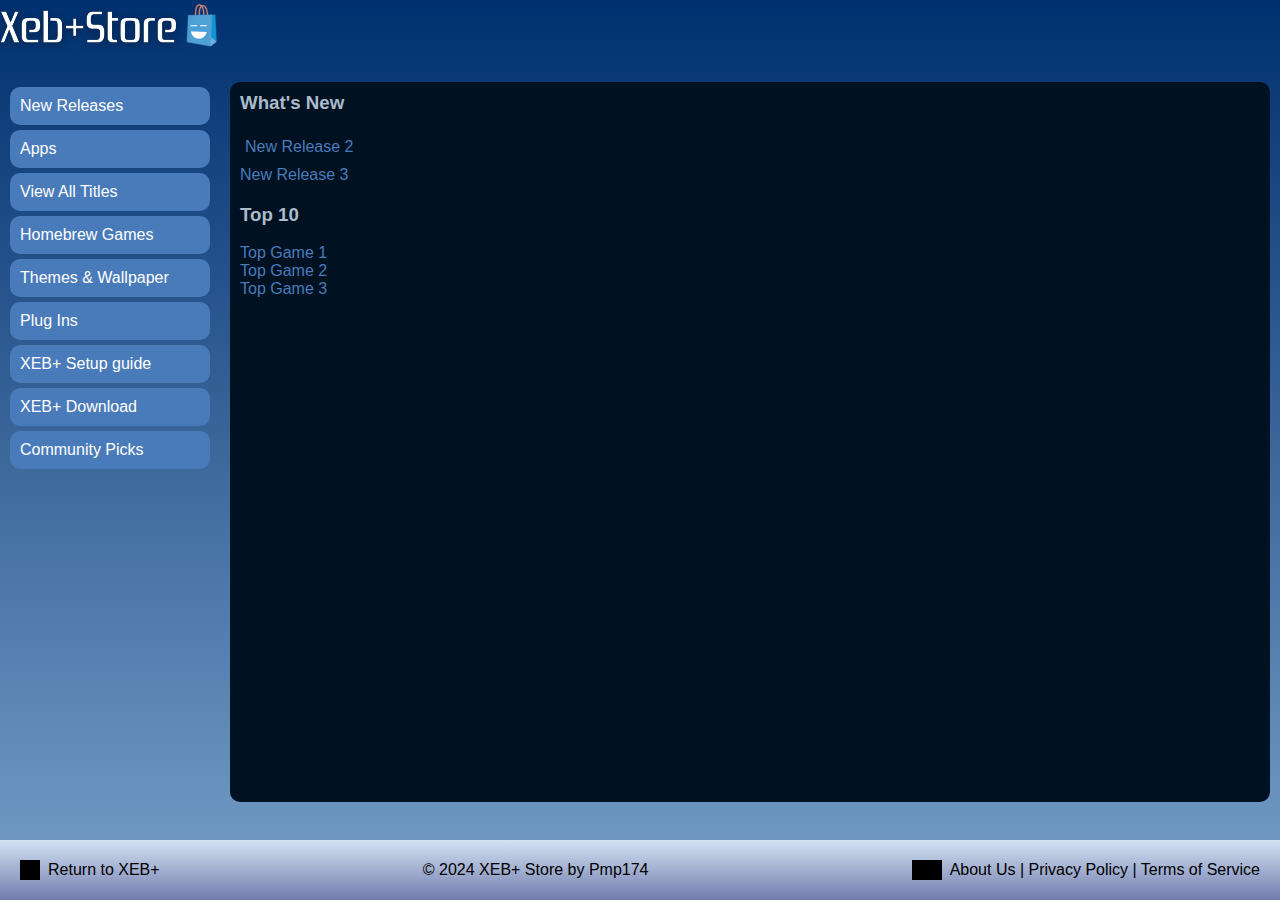
<file: index.html>
<!DOCTYPE html>
<html>
<head>
    <title>XEB+Store</title>
    <style>
        body {
            background: linear-gradient(to bottom, #00306F, #739BC5);
            color: white;
            font-family: Arial, sans-serif;
            margin: 0;
            padding: 0;
        }
        .menu {
            width: 200px;
            float: left;
            background-color: transparent;
            padding: 10px;
            height: calc(100vh - 180px); /* Reduced to align with footer spacing */
            border-radius: 10px;
            margin-top: 8px; /* Reduced margin between the header and menu */
            padding-bottom: 8px; /* Reduced space below last menu button */
        }
        .menu a {
            display: block;
            color: white;
            text-decoration: none;
            padding: 10px;
            margin: 5px 0;
            text-align: left;
            background-color: #497BBA;
            border-radius: 10px;
            transition: box-shadow 1.5s ease-in-out, background-color 0.3s ease;
        }
        .menu a:hover {
            background-color: #497BBA;
            box-shadow: 0 0 10px 1px white;
        }
        .guides {
            margin-top: 20px;
            padding-top: 10px;
            border-top: 1px solid white;
        }
        .guides h3 {
            color: #aabbcc;
            text-align: center;
            margin-bottom: 10px;
        }
        .terms {
            margin-top: 20px;
            padding-top: 10px;
            border-top: 1px solid white;
            text-align: center;
        }
        .content {
            margin-left: 220px;
            padding: 10px;
            padding-bottom: 80px; /* Add padding to prevent overlap */
            height: calc(100vh - 180px); /* Adjusted height to match menu */
            display: grid;
            grid-template-columns: repeat(3, 1fr); /* 3 equal columns */
            grid-gap: 8px;
            overflow-y: auto;
        }
        .game-box {
            padding: 0;
            border-radius: 10px;
            text-align: center;
            transition: box-shadow 1.5s ease-in-out;
            overflow: hidden;
        }
        .game-box:hover {
            box-shadow: 0 0 10px 1px white;
        }
        .game-box img {
            width: 100%;
            height: 100%;
            object-fit: cover;
        }
        .text-box {
            padding: 10px;
            background-color: #001122;
            border-radius: 10px;
            height: calc(100vh - 180px - 20px); /* Adjusted height to match menu */
            overflow-y: auto;
            grid-column: span 3; /* Span across all three columns */
            margin-top: 0; /* Remove any unnecessary margin */
        }
        .footer {
            background: linear-gradient(to bottom, #D3E2F3, #717CAD);
            text-align: center;
            padding: 20px;
            position: fixed;
            bottom: 0;
            width: 100%;
            color: black;
            display: flex;
            justify-content: space-between;
            align-items: center;
            box-sizing: border-box;
        }

        @keyframes blink {
            0%, 100% {
                box-shadow: 0 0 10px 1px white;
            }
            50% {
                box-shadow: 0 0 5px 0.5px white;
            }
        }

        .menu a:hover, .game-box:hover {
            animation: blink 1.5s infinite;
        }
    </style>
</head>
<body>
    <div class="header">
        <a href="index.html">
            <img src="logo.png" alt="PS2 Browser Store Logo">
        </a>
    </div>
    <div class="menu">
        <a href="index.html">New Releases</a>
        <a href="Apps.html">Apps</a>
        <a href="Homebrew Tool Downloads.html">View All Titles</a>
        <a href="Homebrew-Games.html">Homebrew Games</a>
        <a href="Themes.html">Themes & Wallpaper</a>
        <a href="Plug-Ins.html">Plug Ins</a>
        <a href="XEB+GUIDE.html">XEB+ Setup guide</a>
        <a href="Homebrew Tool Downloads.html">XEB+ Download</a>
        <a href="Homebrew Tool Downloads.html">Community Picks</a>
    </div>
    <div class="content">
        <div id="game1" class="game-box">
            <a href="warhawk.html">
                <img src="XEB+.png" alt="Warhawk">
            </a>
        </div>
        <div id="game2" class="game-box">
            <a href="gran-turismo.html">
                <img src="XEB+.png" alt="Gran Turismo 5 Prologue">
            </a>
        </div>
        <div id="game3" class="game-box">
            <a href="pain.html">
                <img src="XEB+.png" alt="Pain">
            </a>
        </div>
        <div class="text-box">
            <h3 style="margin-top: 0; color: #aabbcc;">What's New</h3>
            <ul style="list-style: none; padding: 0; margin: 0;">
                <li style="padding: 5px; border-radius: 10px; background-color: #001122; margin-bottom: 5px;">
                    <a href="#" style="color: #497BBA; text-decoration: none; display: block; width: 100%; transition: box-shadow 1.5s ease-in-out;">New Release 2</a>
                </li>
                <li><a href="new3.html" style="color: #497BBA; text-decoration: none;">New Release 3</a></li>
            </ul>
            <h3 style="margin-top: 20px; color: #aabbcc;">Top 10</h3>
            <ul style="list-style: none; padding: 0;">
                <li><a href="top1.html" style="color: #497BBA; text-decoration: none;">Top Game 1</a></li>
                <li><a href="top2.html" style="color: #497BBA; text-decoration: none;">Top Game 2</a></li>
                <li><a href="top3.html" style="color: #497BBA; text-decoration: none;">Top Game 3</a></li>
            </ul>
        </div>
    </div>
    <div class="footer">
        <a href="XEB+Downloads.html" style="color: black; text-decoration: none; display: flex; align-items: center;">
            <div style="width: 20px; height: 20px; background-color: black; margin-right: 8px;"></div>
            Return to XEB+
        </a>
        <div>&copy; 2024 XEB+ Store by Pmp174</div>
        
        <a href="terms.html" style="color: black; text-decoration: none; display: flex; align-items: center;">
            <div style="width: 30px; height: 20px; background-color: black; margin-right: 8px;"></div>
            About Us | Privacy Policy | Terms of Service
        </a>
    </div>
</body>
</html>
</file>
